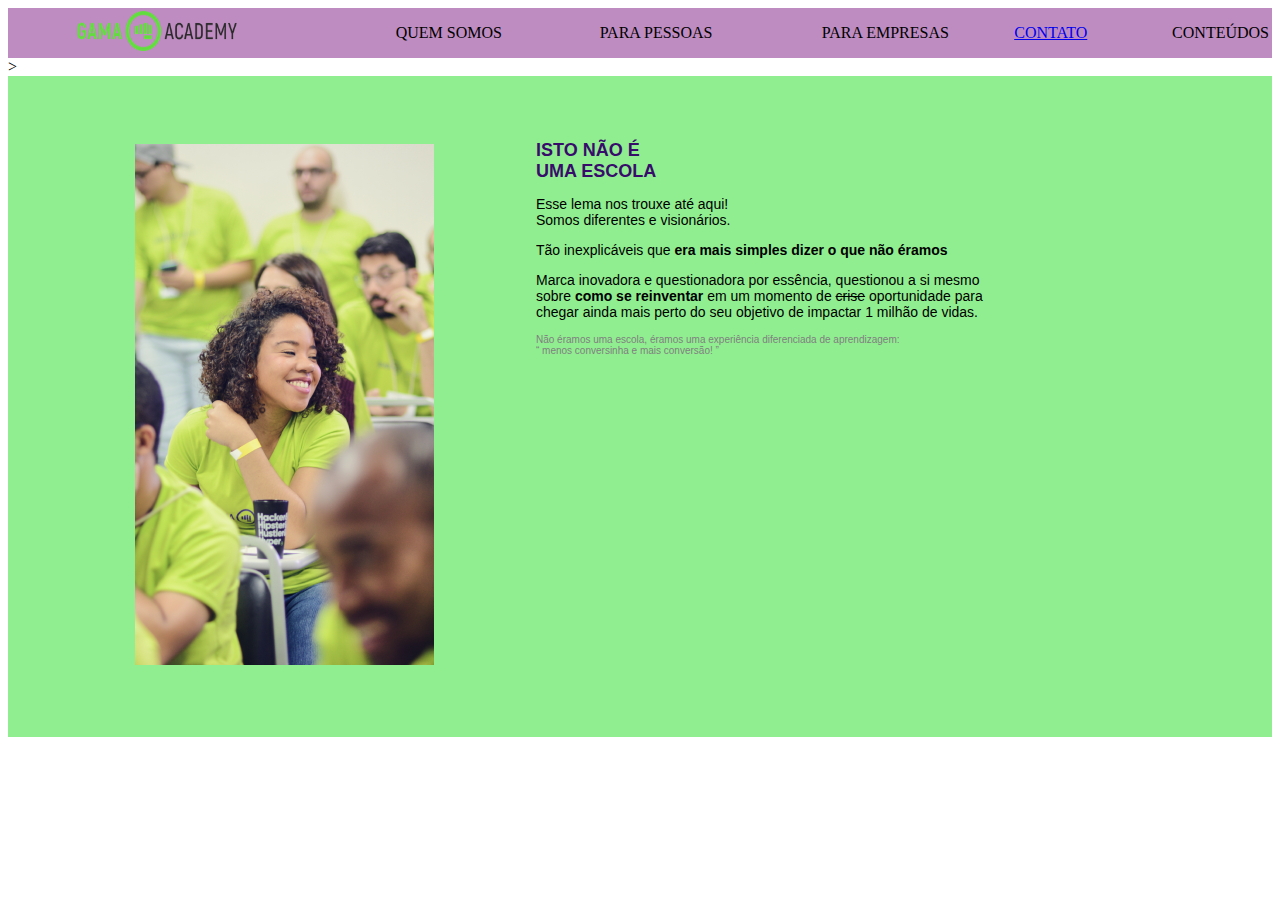
<file: itau_aula/html/index.html>
<!DOCTYPE html>
<html lang="en">

<head>
    <meta charset="UTF-8">
    <meta name="viewport" content="width=device-width, initial-scale=1.0">
    <title>Gama Academy</title>

    <link rel="stylesheet" href="../css/estilos.css">
    

    <!-- #criando componente CSS - "comentario em css:  /* */" -->
    <style>    /* 
        

        h1{
            font-size: 18px;
            font-family: Verdana, Geneva, Tahoma, sans-serif;
            font-weight: bolder;
            color:rgb(56, 12, 107);
        }

        p{
            font-size:14px;
            font-family: Verdana, Geneva, Tahoma, sans-serif;
        }
      
        .atenção{
            font-size: 10px;
            font-family: Verdana, Geneva, Tahoma, sans-serif;
            color: gray;
        }

        .menu{
            font-size: 14px;
            font-family: Verdana, Geneva, Tahoma, sans-serif;
            font-weight: bolder;
            color: rgb(10, 3, 54);
        }

        .body{
            background-color: lightgreen;
        }

        */


    </style>


</head>


<body>

<!-- TABELA MENU -->
<table border="0" width="100%" class="bodya">

    <tr>

    <td align="center"><img src="../imagens/logo.png" width="160" height="40" </td>
    <td align="right">QUEM SOMOS</td>
    <td align="right">PARA PESSOAS</td>
    <td align="right">PARA EMPRESAS</td>
    <td align="right"><a href="../html/contato.html">CONTATO</a>  </td>
    <td align="right">CONTEÚDOS</td>   
    
    </tr>

</table>




    <!-- #criando tabela com a tag <tab> -->
<table border="0" width=100% cellpadding="50" class="body">

               <!-- #inserindo linhas na tabela tr -->
            <tr> 
                <!-- colunas -->
                <td align="right"><img src="../imagens/pessoas.png"> </td>

                <td><!-- criando conteudo da pagina -->
                    <!-- criando quebra de linha com a tab br -->
                    <h1>ISTO NÃO É <br> UMA ESCOLA</h1>
                
                        <!-- #paragrafos de conteudo usando a tag <p> -->
                    <p>Esse lema nos trouxe até aqui!<br>
                        Somos diferentes e visionários.</p>
                    <p>Tão inexplicáveis que <b>era mais simples dizer o que não éramos</b></p>
                    <p>Marca inovadora e questionadora por essência, questionou a si mesmo<br> sobre <b>como se reinventar</b> em um momento de
                        <strike>crise</strike> oportunidade para<br> chegar ainda mais perto do seu objetivo de impactar 1 milhão de vidas.<br></p>
                
                    <p class="atenção">Não éramos uma escola, éramos uma experiência diferenciada de aprendizagem:<br>
                        “ menos conversinha e mais conversão! ” </p> 

                        
                        
                        <!-- #inserindo link
                        <a href="https://www.youtube.com/watch?v=YmfBy9mihL0" target="_blank"><img src="../imagens/play.png" width="40" height="40"></a>
                             -->


                        <!-- #incorporando video do you tube -->

                        <iframe width="560" height="315" src="https://www.youtube.com/embed/YmfBy9mihL0" title="YouTube video player" frameborder="0" allow="accelerometer; autoplay; clipboard-write; encrypted-media; gyroscope; picture-in-picture" allowfullscreen></iframe>

                    </td>>
            </tr>
</table>


    <!-- #inserindo imagem via tag <img> -->
    


    


</body>


</html>
</file>
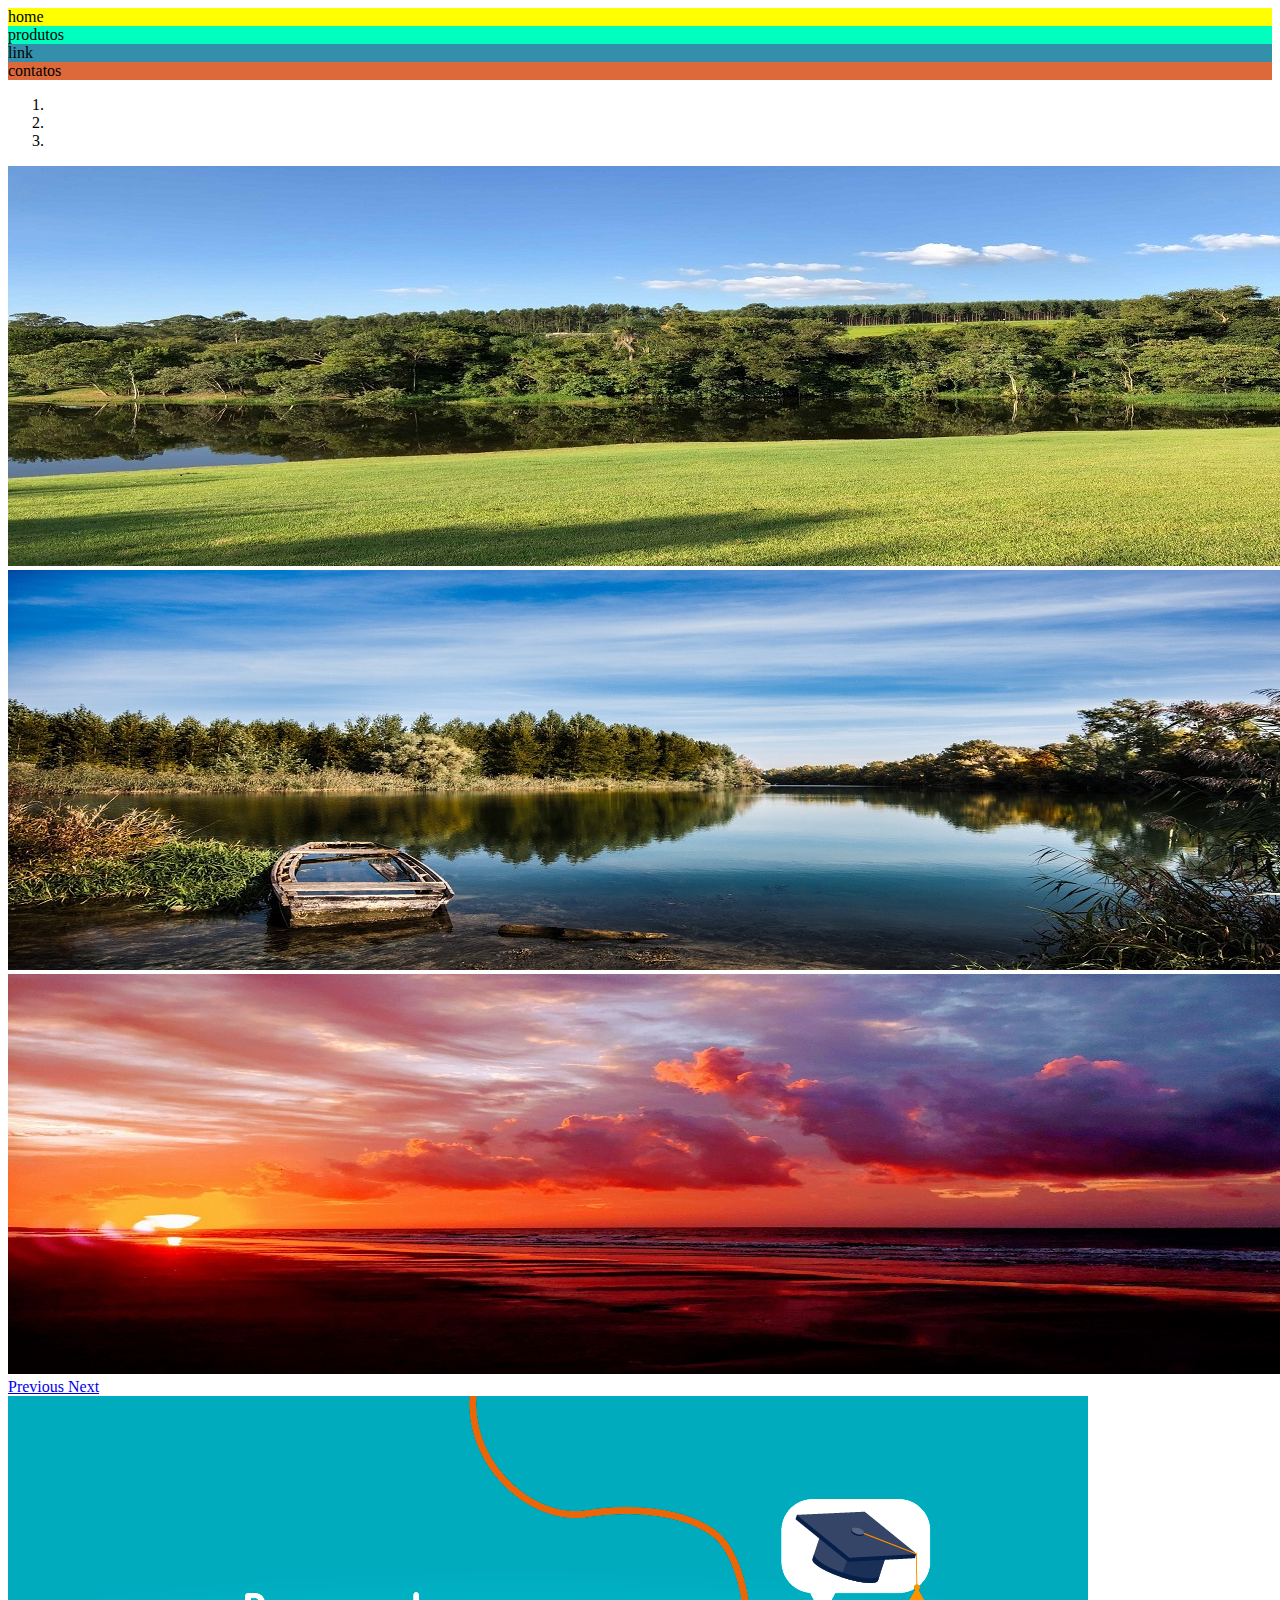
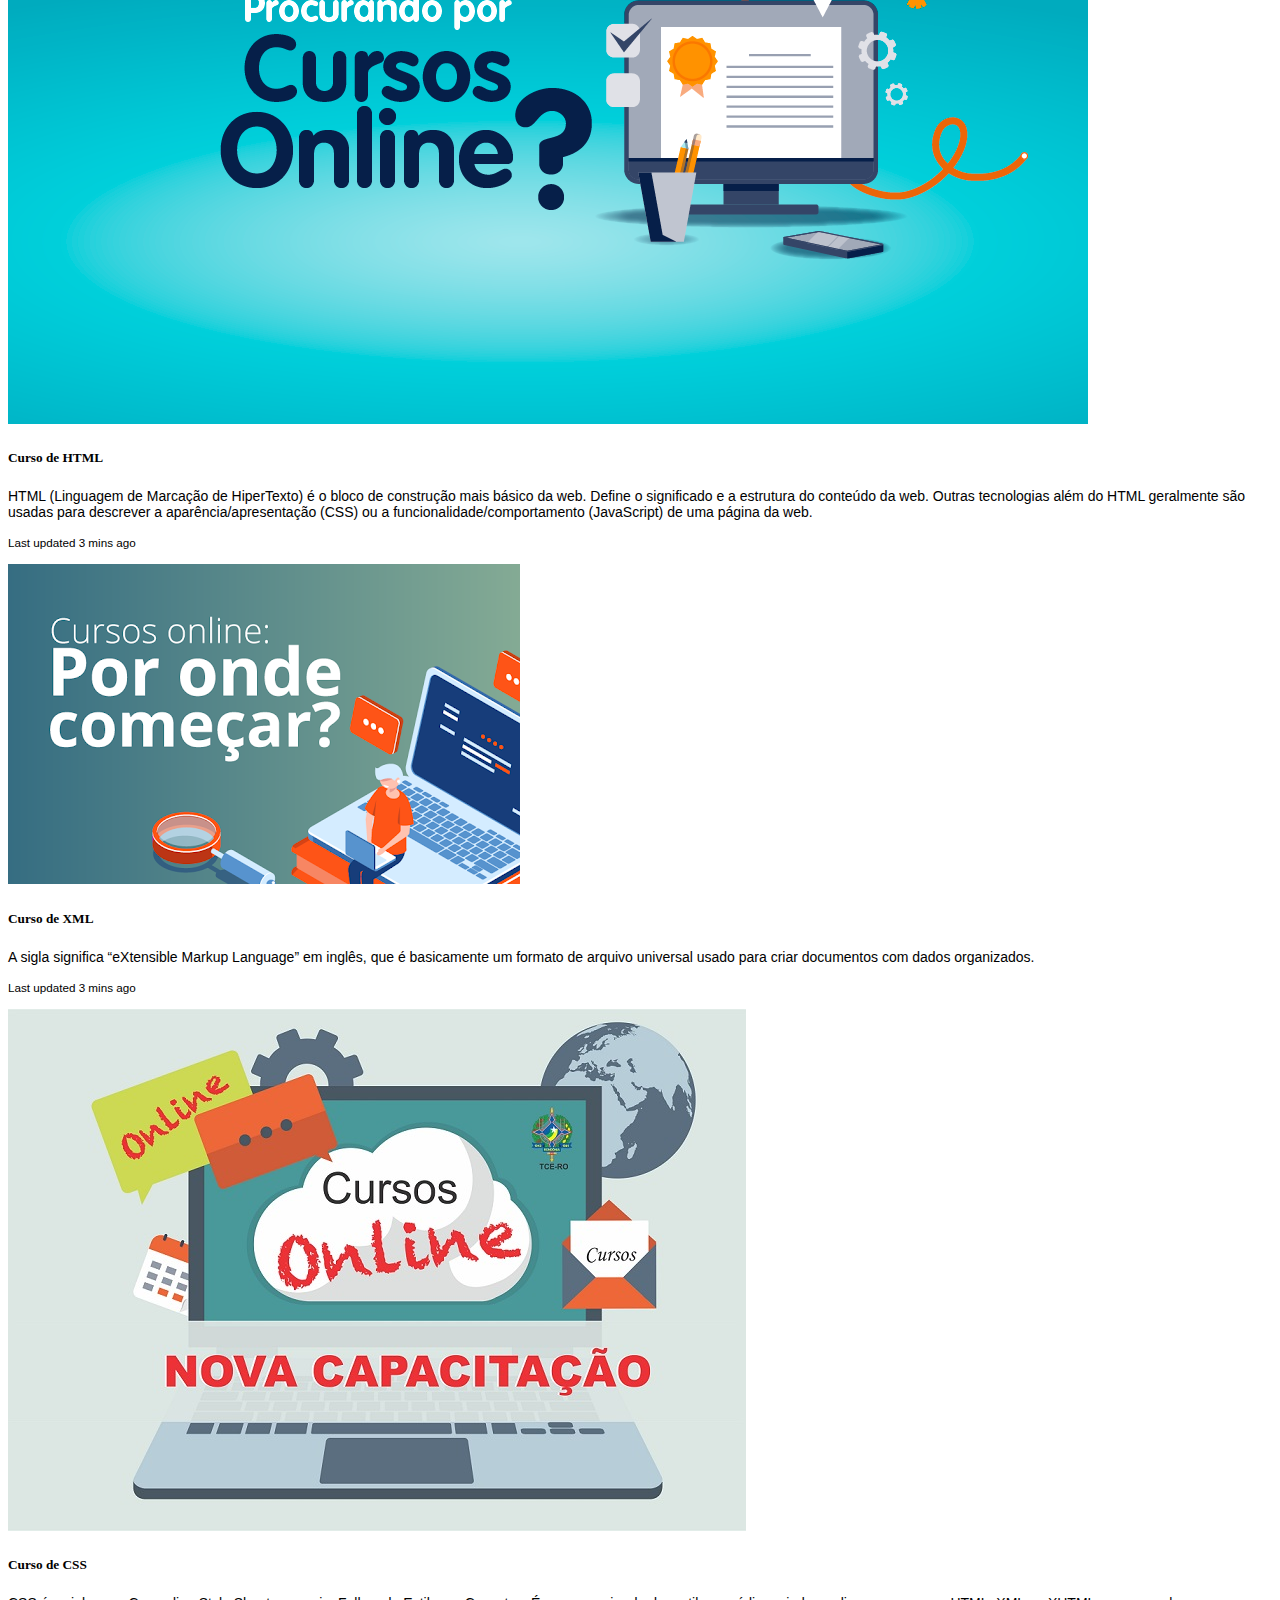
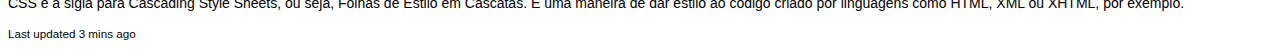
<file: itau_aula/html/bootstrap.html>
<!DOCTYPE html>
<html lang="en">
<head>
    <meta charset="UTF-8">
    <meta name="viewport" content="width=device-width, initial-scale=1.0">
    <title>Gama Bootstrap</title>
    <!-- #chamada do CSS no BootStrap -->

    <link rel="stylesheet" href="https://cdn.jsdelivr.net/npm/bootstrap@4.6.0/dist/css/bootstrap.min.css" integrity="sha384-B0vP5xmATw1+K9KRQjQERJvTumQW0nPEzvF6L/Z6nronJ3oUOFUFpCjEUQouq2+l" crossorigin="anonymous">

    <!-- #chamada da ciclioteca JS no BootStrap -->
    <script src="https://code.jquery.com/jquery-3.5.1.slim.min.js" integrity="sha384-DfXdz2htPH0lsSSs5nCTpuj/zy4C+OGpamoFVy38MVBnE+IbbVYUew+OrCXaRkfj" crossorigin="anonymous"></script>
    <script src="https://cdn.jsdelivr.net/npm/popper.js@1.16.1/dist/umd/popper.min.js" integrity="sha384-9/reFTGAW83EW2RDu2S0VKaIzap3H66lZH81PoYlFhbGU+6BZp6G7niu735Sk7lN" crossorigin="anonymous"></script>
    <script src="https://cdn.jsdelivr.net/npm/bootstrap@4.6.0/dist/js/bootstrap.min.js" integrity="sha384-+YQ4JLhjyBLPDQt//I+STsc9iw4uQqACwlvpslubQzn4u2UU2UFM80nGisd026JF" crossorigin="anonymous"></script>

     <!-- #chamada da biclioteca externa estilos.ccs -->
    <link rel="stylesheet" href="../css/estilos.css">

</head>
<body>
        <!-- #criando Container da pagina em bootstrap -->
        <div class = "container">
            <!-- #Inserindo linha no containet -->
            <div class="row">
                <!-- #inserindo colunas no container -->
                <div class="col-lg-4 col-md-2 col-sm-3 div1">home</div>
                <div class="col-lg-3 col-md-5 col-sm-3 div2">produtos</div>
                <div class="col-lg-2 col-md-3 col-sm-3 div3">link</div>
                <div class="col-lg-3 col-md-2 col-sm-3 div4">contatos</div>
            </div>
            <!-- #inserindo um banner -->

            <div class="row">

                <div id="carouselExampleIndicators" class="carousel slide" data-ride="carousel">
                    <ol class="carousel-indicators">
                      <li data-target="#carouselExampleIndicators" data-slide-to="0" class="active"></li>
                      <li data-target="#carouselExampleIndicators" data-slide-to="1"></li>
                      <li data-target="#carouselExampleIndicators" data-slide-to="2"></li>
                    </ol>
                    <div class="carousel-inner">
                      <div class="carousel-item active">
                        <img src="../imagens/imagem1.jpg" class="d-block w-100" alt="...">
                      </div>
                      <div class="carousel-item">
                        <img src="../imagens/imagem2.jpg" class="d-block w-100" alt="...">
                      </div>
                      <div class="carousel-item">
                        <img src="../imagens/imagem3.jpg" class="d-block w-100" alt="...">
                      </div>
                    </div>
                    <a class="carousel-control-prev" href="#carouselExampleIndicators" role="button" data-slide="prev">
                      <span class="carousel-control-prev-icon" aria-hidden="true"></span>
                      <span class="sr-only">Previous</span>
                    </a>
                    <a class="carousel-control-next" href="#carouselExampleIndicators" role="button" data-slide="next">
                      <span class="carousel-control-next-icon" aria-hidden="true"></span>
                      <span class="sr-only">Next</span>
                    </a>
                  </div>

            </div>

            
            <!-- # inserindo cards na nossa pagina -->
            <div class="row">

                <div class="card-group">
                    <div class="card">
                      <img src="../imagens/curso1.png" class="card-img-top" alt="...">
                      <div class="card-body">
                        <h5 class="card-title">Curso de HTML</h5>
                        <p class="card-text">HTML (Linguagem de Marcação de HiperTexto) é o bloco de construção mais básico da web. Define o significado e a estrutura do conteúdo da web. Outras tecnologias além do HTML geralmente são usadas para descrever a aparência/apresentação (CSS) ou a funcionalidade/comportamento (JavaScript) de uma página da web.</p>
                        <p class="card-text"><small class="text-muted">Last updated 3 mins ago</small></p>
                      </div>
                    </div>
                    <div class="card">
                      <img src="../imagens/curso2.png" class="card-img-top" alt="...">
                      <div class="card-body">
                        <h5 class="card-title">Curso de XML</h5>
                        <p class="card-text">A sigla significa “eXtensible Markup Language” em inglês, que é basicamente um formato de arquivo universal usado para criar documentos com dados organizados.</p>
                        <p class="card-text"><small class="text-muted">Last updated 3 mins ago</small></p>
                      </div>
                    </div>
                    <div class="card">
                      <img src="../imagens/curso3.jpg" class="card-img-top" alt="...">
                      <div class="card-body">
                        <h5 class="card-title">Curso de CSS</h5>
                        <p class="card-text">CSS é a sigla para Cascading Style Sheets, ou seja, Folhas de Estilo em Cascatas. É uma maneira de dar estilo ao código criado por linguagens como HTML, XML ou XHTML, por exemplo.</p>
                        <p class="card-text"><small class="text-muted">Last updated 3 mins ago</small></p>
                      </div>
                    </div>
                  </div>

            </div>




        </div>

    


</body>
</html>
</file>
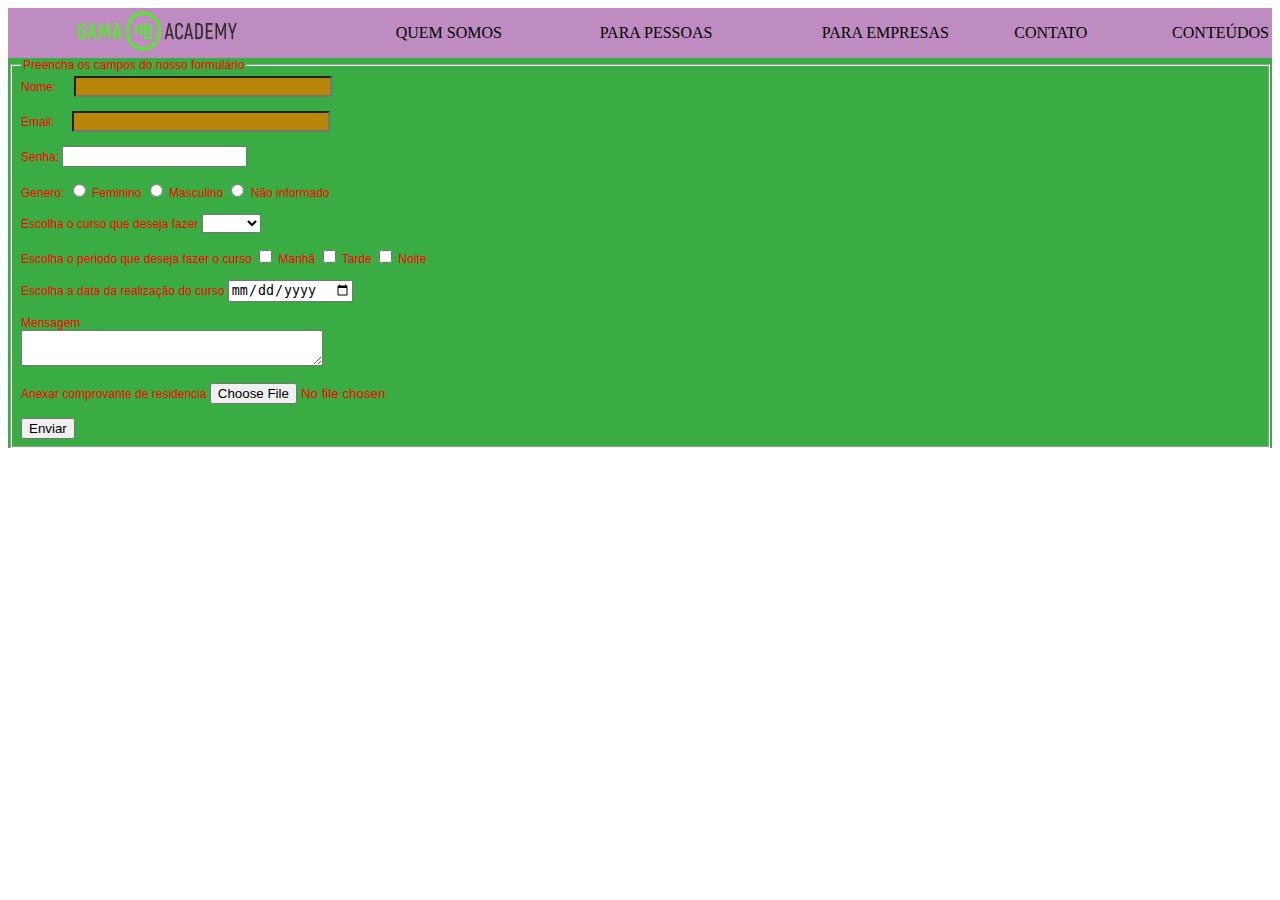
<file: itau_aula/html/contato.html>
<!DOCTYPE html>
<html lang="en">
<head>
    <meta charset="UTF-8">
    <meta name="viewport" content="width=device-width, initial-scale=1.0">
    <title>Gama Academy - Contatos</title>
    <link rel="stylesheet" href="../css/estilos.css">
</head>



<body>

 <!-- TABELA MENU -->
<table border="0" width="100%" class="bodya" >

    <tr>

    <td align="center"><a href="../html/index.html"> <img src="../imagens/logo.png" width="160" height="40"> </a>  </td>
    <td align="right">QUEM SOMOS</td>
    <td align="right">PARA PESSOAS</td>
    <td align="right">PARA EMPRESAS</td>
    <td align="right">CONTATO </td>
    <td align="right">CONTEÚDOS</td>   
    
    </tr>

</table>
    
<!-- #criando formulario-->

<form id="contato" method="POST">

    <fieldset>
        <legend>Preencha os campos do nosso formulário</legend>

        <label>Nome:</label> <input type="text" name="nome" class="campo_nome" required> <br><br>
        <label>Email:</label> <input type="email" email="email" class="campo_email" required> <br><br>
        <label>Senha:</label> <input type="password" name="senha" required> <br><br>

        <!-- #radio button -->
        <label>Genero:</label> 
        <input type="radio" name="genero" value="Feminino"> Feminino
        <input type="radio" name="genero" value="Masculino"> Masculino
        <input type="radio" name="genero" value="Não informado"> Não informado <br><br>

        <!-- #criando dropdown escolhas -->
        <label>Escolha o curso que deseja fazer </label>
        </label>
        <select required>
            <option name="" value=""</option>
            <option name="curso" value="HTML">HTML </option>
            <option name="curso" value="CCS">CCS </option>
            <option name="curso" value="XML">XML </option>
            <option name="curso" value="JS">JS </option>

        </select> <br><br>

        <!-- #criando um checkbox -->
        
        <label>Escolha o periodo que deseja fazer o curso</label>
        <input type="checkbox" name="check" value="Manhã"> Manhã
        <input type="checkbox" name="check" value="Tarde"> Tarde
        <input type="checkbox" name="check" value="Noite"> Noite <br><br>

        <!-- #abrindo calendario para escolha da data -->
        <label>Escolha a data da realização do curso</label>
        <input type="date" name="date">  

        <br><br>

        <!-- #criando caixa de mensagem-->
        <label>Mensagem </label> <br>
        <textarea cols="35" row="4" name="mensagem"></textarea>
        <br><br>

        <!-- #Anexando arquivos -->
        <label>Anexar comprovante de residencia</label>
        <input type="file" name="arquivo">

        
        
        <br><br>

        <!-- #enviando os dados-->
        <input type="submit" value="Enviar">

        
    </fieldset>

</form>






</body>
</html>
</file>
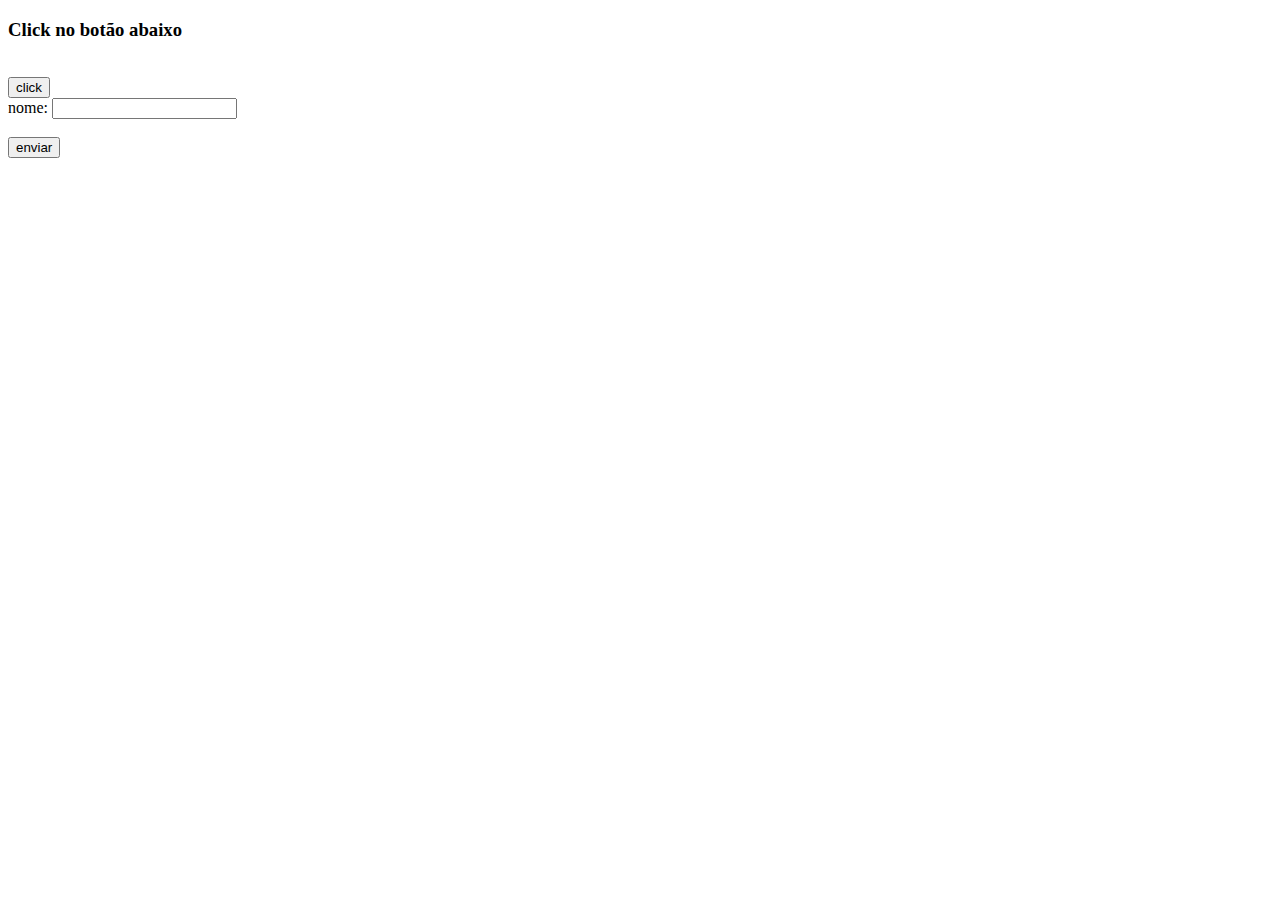
<file: itau_aula/html/javascript.html>
<!DOCTYPE html>
<html lang="en">
<head>
    <meta charset="UTF-8">
    <meta http-equiv="X-UA-Compatible" content="IE=edge">
    <meta name="viewport" content="width=device-width, initial-scale=1.0">
    <title>Gama JavaScript</title>

    <!-- criando chamada em java script-->
    <script>
        // alert("Sejam todos bem vindos ");


        /*
        var empresa =" Gama Academy";
        var mensagem= "Sejam bem vindos ";

        alert (mensagem+empresa);*/

        /*
        var nome = prompt ("Olá qual o seu nome?");
        alert ("Seja bem vindo "+nome);*/

        function mensagem(){
            alert("Oi eu sou uma mensagem");

        }


        function validar(){
            var nome = contato.nome.value;

            if (nome==""){
                alert("O preenchimento do campo nome é obrigatório");
                contato.nome.focus();
                return false;
            }
            
            
            
            alert(" Seja bem vindo "+nome);
        }

    </script>




</head>
<body>
        
        <h3>Click no botão abaixo</h3>
        <br>
        <input type="button" onclick="mensagem()" value="click">

        <form id="contato" method="Post">
            nome: <input type="text" name="nome"><br><br>
            <input type="submit" onclick="return validar()" value="enviar">

        </form>





</body>
</html>
</file>
<file: itau_aula/css/estilos.css>
h1{
    font-size: 18px;
    font-family: Verdana, Geneva, Tahoma, sans-serif;
    font-weight: bolder;
    color:rgb(56, 12, 107);
}

p{
    font-size:14px;
    font-family: Verdana, Geneva, Tahoma, sans-serif;
}

.atenção{
    font-size: 10px;
    font-family: Verdana, Geneva, Tahoma, sans-serif;
    color: gray;
}

.menu{
    font-size: 14px;
    font-family: Verdana, Geneva, Tahoma, sans-serif;
    font-weight: bolder;
    color: rgb(10, 3, 54);
}

.body{
    background-color: lightgreen;
}
.bodya{
    background-color: rgb(190, 140, 192);
}

/* formatando campois do formulario */
.campo_nome{
position: relative;
left: 14px;
width: 250px;
background-color: darkgoldenrod;
color: red;

}

/* formatando campo email */
.campo_email{
    position: relative;
    left: 14px;
    width: 250px;
    background-color: darkgoldenrod;
    color: red;
        }

    /* classe para nome de componentes*/
#contato{
    font-size: 12px;
    font-family: Verdana, Geneva, Tahoma, sans-serif;
    background-color: rgb(57, 172, 67);
    color: red;

    }

    /*estilos para serem aplicados no bootstrap*/

.containet{
    border: 3px solid red;
    width: 100%;
    }
.div1{
    background-color: yellow;
}
.div2{
    background-color: rgb(0, 255, 191);
}
.div3{
    background-color: rgb(52, 143, 170);
}
.div4{
    background-color: rgb(221, 104, 58);
}
</file>
